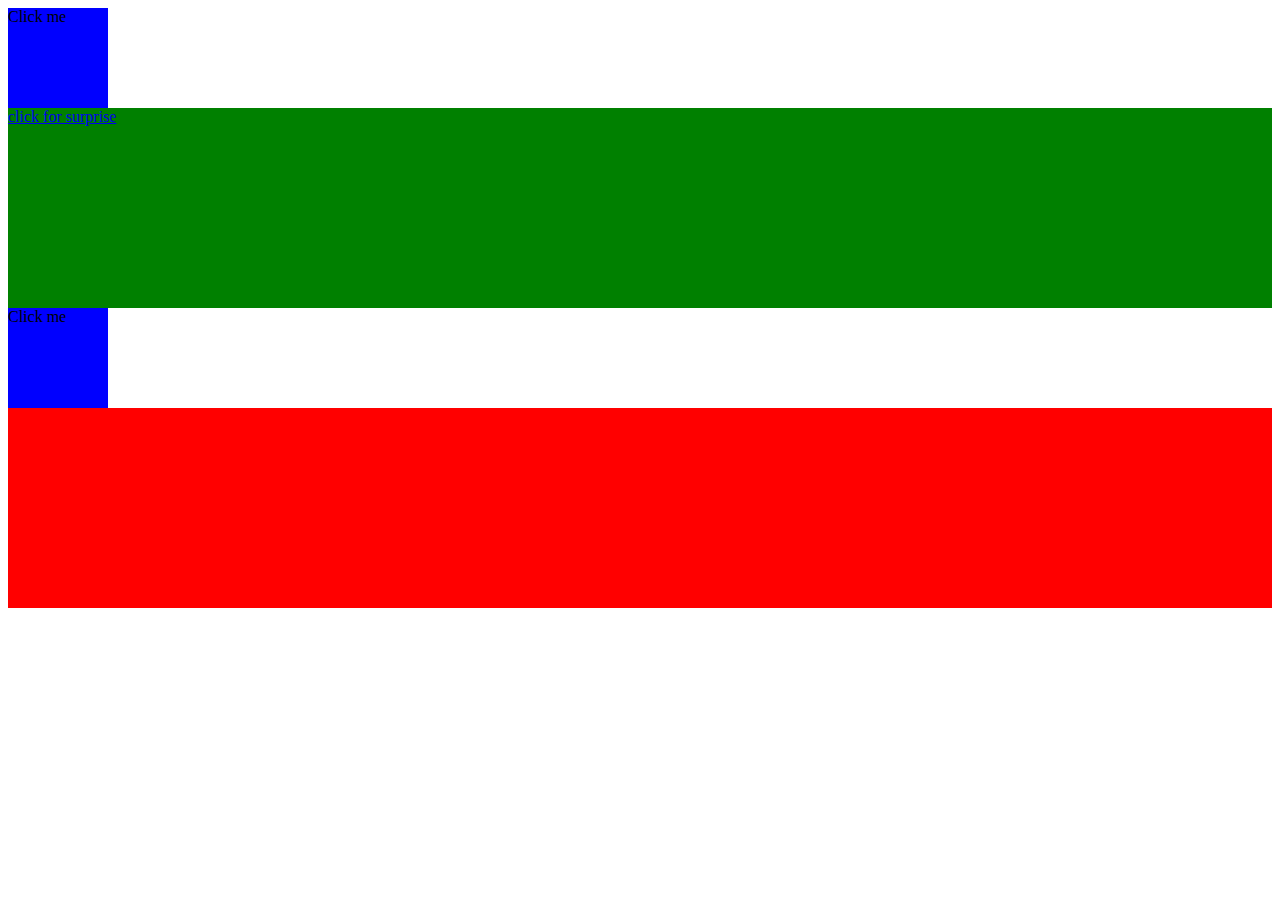
<file: SAE 1.05 (WEB-HTML)/SAE-WEB/test/test.html>
<!DOCTYPE html>
<html lang="fr">
<head>
    <meta charset="UTF-8">
    <link rel="stylesheet" type="text/css" href="test.css">
    <title>test</title>
</head>
<body>

<diwv>
    <div class="clicker" tabindex="1">Click me</div>
    <div class="hiddendiv"><a href="https://www.youtube.com/">click for surprise</a> </div>
    <div class="clicker2" tabindex="1">Click me</div>
    <div class="hiddendiv2"></div>
</div>

</body>
</html>
</file>
<file: SAE 1.05 (WEB-HTML)/SAE-WEB/test/test.css>
.clicker {
    width:100px;
    height:100px;
    background-color:blue;
    outline:none;
    cursor:pointer;
    }
.hiddendiv{
    height:200px;
    background-color:green;
    }


.clicker:focus + .hiddendiv{
    display:block;
    display:none;
    }



.clicker2 {
    width:100px;
    height:100px;
    background-color:blue;
    outline:none;
    cursor:pointer;
    }

.hiddendiv2{
    height:200px;
    background-color:rgb(255, 0, 0);
    }
 
.clicker2:focus + .hiddendiv2{
    display:block;
    display:none;
    }
</file>
